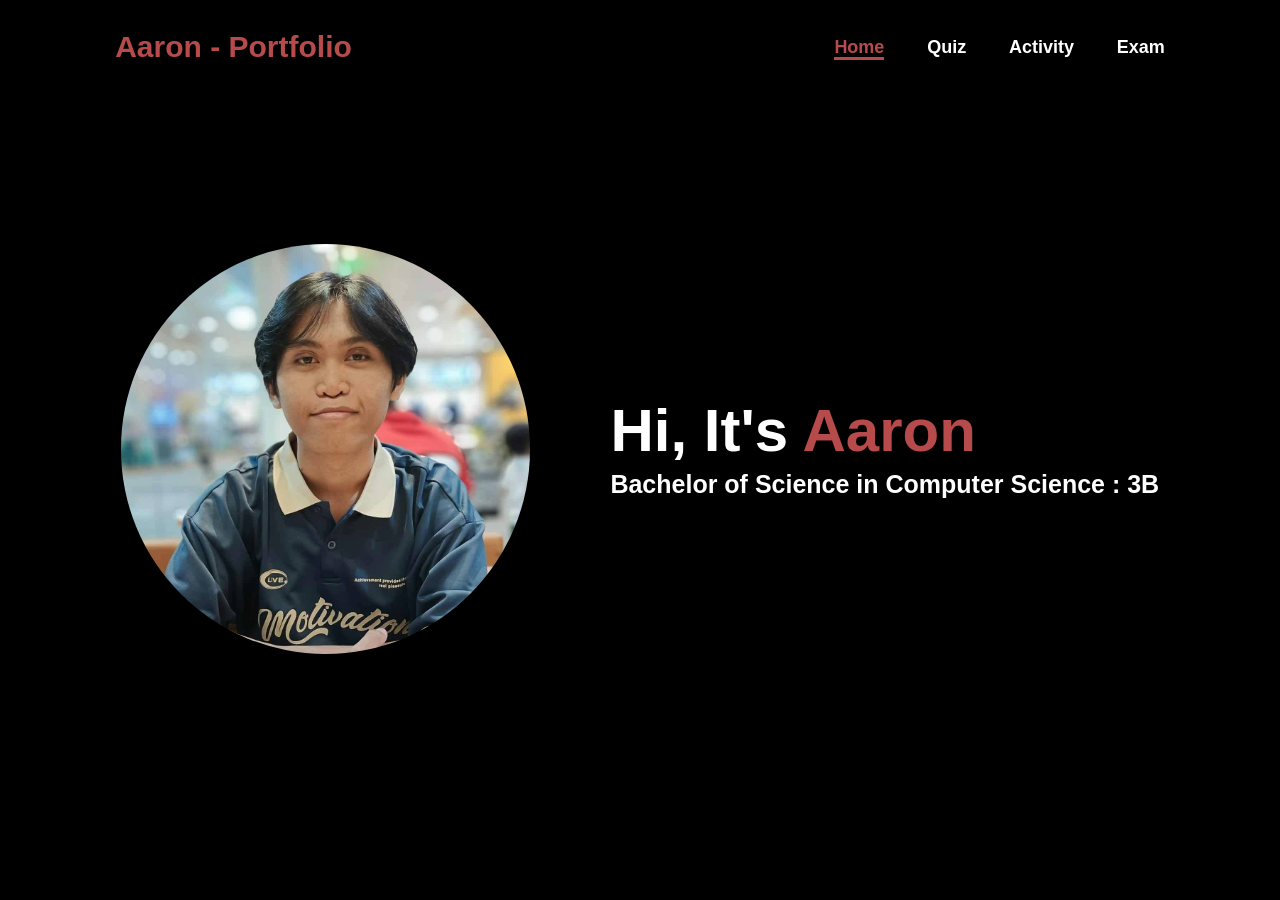
<file: index.html>
<!DOCTYPE html>
<html lang="en">
<head>
    <meta charset="UTF-8">
    <meta name="viewport" content="width=device-width, initial-scale=1.0">
    <link rel="stylesheet" href="style.css">
    <title>Portfolio_Josol</title>
</head>
<body>
    <header>
        <a href="index.html" class="Logo">Aaron - Portfolio</a>
    <nav>
        <a href="index.html" class="Active">Home</a>
        <a href="Quiz.html">Quiz</a>
        <a href="Activity.html">Activity</a>
        <a href="Exam.html">Exam</a>
    </nav>
</header>
    <section class="home">
        <div class="home-img">
            <img src="Picture.jpg" alt="">
        </div>
        <div class="home-content">
            <h1>Hi, It's <span>Aaron</span></h1>
            <h3>Bachelor of Science in Computer Science : 3B</h3>
        </div>
    </section>
</body>
</html>
</file>
<file: style.css>
*{
    margin: 0;
    padding: 0;
    box-sizing: border-box;
    text-decoration: none;
    border: none;
    outline: none;
    font-family: 'Poppins',sans-serif;
}
html{
    font-size: 62.5%;
}

body{
    width: 100%;
    height: 100vh;
    overflow-x: hidden ;
    background-color: black;
    color: white;
}

header{
    margin-top: 20px;
    position: fixed;
    top: 0;
    left: 0;
    width: 100%;
    padding: 1rem 9%;
    background-color: transparent;
    filter: drop-shadow(10px);
    display: flex;
    justify-content: space-between;
    align-items: center;
    z-index: 100;
}

.Logo{
    font-size: 3rem;
    color: #b74b4b;
    font-weight: 800;
    cursor: pointer;
    transition: 0.5s ease;
}

.Logo:hover{
    transform: scale(1.1);
}

nav a{
    font-size: 1.8rem;
    margin-left: 4rem;
    font-weight: 650;
    transition: 0.3s ease;
    border-bottom: 3px solid transparent;
    color: white;
}

nav a:hover,
nav a.Active{
    color: #b74b4b;
    border-bottom: 3px solid #b74b4b ;
}

@media(max-width:995px){
    nav a{
        position: absolute;
        top: 100%;
        right: 0;
        width: 40%;
        border-left: 3px solid #b74b4b;
        border-bottom: 3px solid #b74b4b;
        border-bottom-left-radius: 2rem;
        padding: 1rem solid;
        background-color: #161616;
        border-top: 0.1rem solid rgba(0,0,0,1);
    }
    nav.Active{
        display: block;
    }
    nav a{
        display: block;
        font-size: 2rem;
        margin: 3rem 0;
    }
    nav a:hover,
    nav a.Active{
        padding: 1rem;
        border-radius: 0.5rem;
        border-bottom: 0.5rem solid #b74b4b;
    }
}

section{
    min-height: 100vh;
    padding: 5rem 9% 5rem;
}

.home{
    display: flex;
    justify-content: center;
    align-items: center;
    gap: 8rem;
    background-color: black;
}

.home .home-content h1{
    font-size: 6rem;
    font-weight: 700;
    line-height: 1.3;
}
span{
    color: #b74b4b;
}
.home-content h3{
    font-size: 2.5rem;
    margin-bottom: 1rem;
    font-weight: 700;
}
.home-img{
    border-radius: 50%;
}
.home-img img{
    position: relative;
    width: 32vw;
    border-radius: 50%;
    box-shadow: 0 0 25px solid #b74b4b;
    cursor: pointer;
    transition: 0.2s linear;
}

.home-img img:hover{
    font-size: 1.8rem;
    font-weight: 500;
}


.page {
    min-height: 100vh;
    display: flex;
    justify-content: center;
    align-items: center ;
    text-align: center;
}

.page-content {
    max-width: 800px;
}


.page-content h1 {
    font-size: 6rem;
    color: #b74b4b;
    margin-bottom: 2rem;
    gap: 0.1rem;
}

.page-content h2 {
    font-size: 6rem;
    color: #b74b4b;
    margin-bottom: 2rem;
}


.img-container {
    display: flex;
    justify-content: center;
    align-items: flex-start;
    gap: 2rem;
    flex-wrap: wrap;
    width: 100%;
}

.align {
    text-align: center;
    width: 250px;
}

.align img {
    width: 250px;
    height: 320px;
    object-fit: cover;
    border-radius: 5px;
    transition: 0.3s ease;
}


.align h2 {
    font-size: 2.5rem;
    color: white;
    margin-top: 1rem;
}



.image-popup {
    display: none;
    position: fixed;
    top: 0;
    left: 0;
    width: 100vw;
    height: 100vh;
    height: 100dvh;
    background-color: rgba(0, 0, 0, 0.90);
    z-index: 99999;
    align-items: center;
    justify-content: center;
    padding: 20px;
}


.image-popup.active {
    display: flex;
}


.align img {
    cursor: pointer;
}


#popupImage {
     display: block;
    max-width: 80vw;
    max-height: 85vh;
    max-height: 85dvh;
    width: auto;
    height: auto;
    object-fit: contain;
    margin: auto;
}


.close-button {
    position: absolute;
    top: 20px;
    right: 30px;
    color: white;
    font-size: 40px;
    font-weight: bold;
    background: none;
    border: none;
    cursor: pointer;
}

.close-button:hover {
    color: #bd4b4b;
}

@media (max-width: 600px) {
    #popupImage {
        max-width: 90%;
        max-height: 75vh;
    }

    .close-button {
        top: 10px;
        right: 15px;
    }
}
</file>
